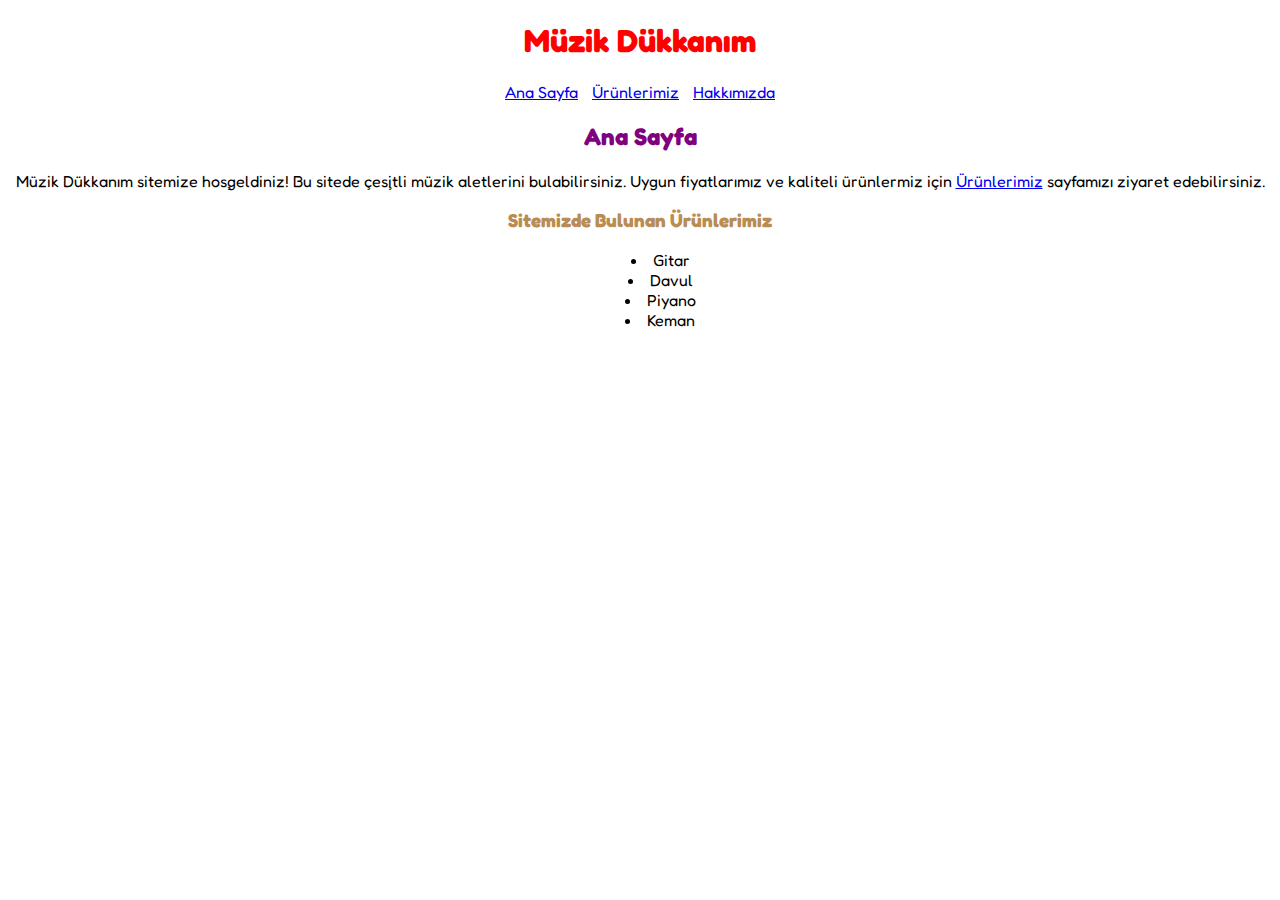
<file: index.html>
<!DOCTYPE html>
<html lang="tr">
<head>
    <meta charset="UTF-8">
    <meta http-equiv="X-UA-Compatible" content="IE=edge">
    <meta name="viewport" content="width=device-width, initial-scale=1.0">
    <link rel="stylesheet" href="/css/style.css">
    <title>Müzik Dükkanım</title>
</head>
<body>
   
    <main>
        <!-- Header Start -->
        <header>
            <h1 class="h-red">Müzik Dükkanım</h1>
            <!-- Navbar Start -->
            <nav>
                <a class="a-nav" href="index.html">Ana Sayfa</a>
                <a class="a-nav" href="products.html">Ürünlerimiz</a>
                <a class="a-nav" href="about.html">Hakkımızda</a>
            </nav>
            <h2 class="h-purple">Ana Sayfa</h2>
            <!-- Navbar End -->
        </header>
        <!-- Header End -->

        <!-- Article Start -->
        <article class="article1">
            <p>Müzik Dükkanım sitemize hoşgeldiniz! Bu sitede çeşitli müzik aletlerini bulabilirsiniz. Uygun fiyatlarımız ve kaliteli ürünlermiz için <a href="products.html">Ürünlerimiz</a> sayfamızı ziyaret edebilirsiniz.</p>
            
            <h3 class="h-yellow">Sitemizde Bulunan Ürünlerimiz</h3>
            <ul>
                <li>Gitar</li>
                <li>Davul </li>
                <li>Piyano</li>
                <li>Keman</li>
            </ul>
        </article>
        <!-- Article End -->
    </main>    

</body>
</html>
</file>
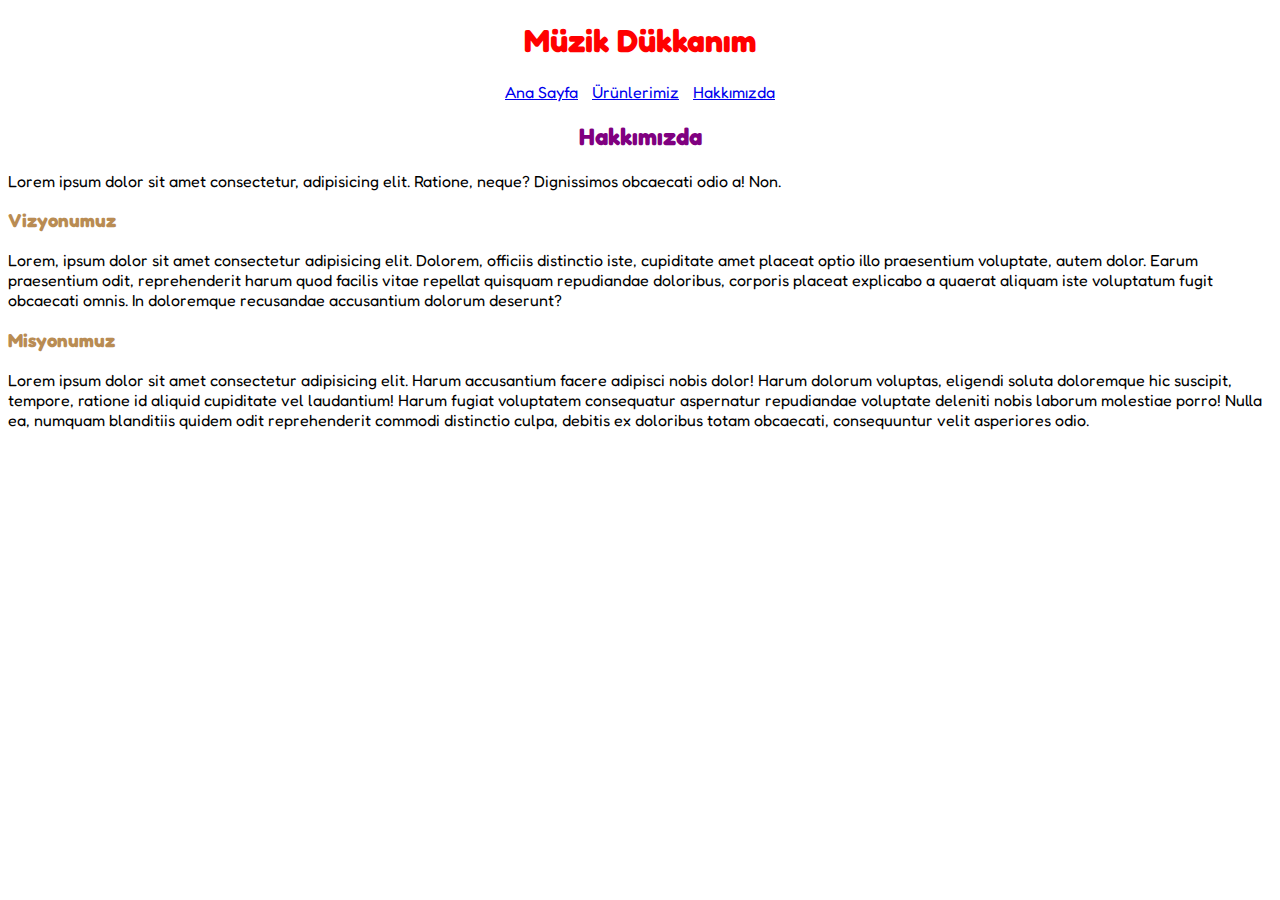
<file: about.html>
<!DOCTYPE html>
<html lang="tr">
<head>
    <meta charset="UTF-8">
    <meta http-equiv="X-UA-Compatible" content="IE=edge">
    <meta name="viewport" content="width=device-width, initial-scale=1.0">
    <link rel="stylesheet" href="/css/style.css">
    <title>Müzik Dükkanım | Hakkımızda</title>
</head>
<body>
   
    <main>
        <!-- Header Start -->
        <header>
            <h1 class="h-red">Müzik Dükkanım</h1>
            <!-- Navbar Start -->
            <nav>
                <a class="a-nav" href="index.html">Ana Sayfa</a>
                <a class="a-nav" href="products.html">Ürünlerimiz</a>
                <a class="a-nav" href="about.html">Hakkımızda</a>
            </nav>
            <h2 class="h-purple">Hakkımızda</h2>
            <!-- Navbar End -->
        </header>
        <!-- Header End -->

        <!-- Article Start -->
        <article class="article2">
            <p>Lorem ipsum dolor sit amet consectetur, adipisicing elit. Ratione, neque? Dignissimos obcaecati odio a! Non.</p>

            <h3 class="h-yellow">Vizyonumuz</h3>
            <p>Lorem, ipsum dolor sit amet consectetur adipisicing elit. Dolorem, officiis distinctio iste, cupiditate amet placeat optio illo praesentium voluptate, autem dolor. Earum praesentium odit, reprehenderit harum quod facilis vitae repellat quisquam repudiandae doloribus, corporis placeat explicabo a quaerat aliquam iste voluptatum fugit obcaecati omnis. In doloremque recusandae accusantium dolorum deserunt?</p>
            
            <h3 class="h-yellow">Misyonumuz</h3>
            <p>Lorem ipsum dolor sit amet consectetur adipisicing elit. Harum accusantium facere adipisci nobis dolor! Harum dolorum voluptas, eligendi soluta doloremque hic suscipit, tempore, ratione id aliquid cupiditate vel laudantium! Harum fugiat voluptatem consequatur aspernatur repudiandae voluptate deleniti nobis laborum molestiae porro! Nulla ea, numquam blanditiis quidem odit reprehenderit commodi distinctio culpa, debitis ex doloribus totam obcaecati, consequuntur velit asperiores odio.</p>
        </article>
        <!-- Article End -->
    </main>
</file>
<file: css/style.css>
@import url('https://fonts.googleapis.com/css2?family=Fredoka&display=swap');


.a-nav{
    margin: 5px;
}

.article1 {
    text-align: center;
    list-style-position: inside;
}

.article2 {
    list-style-position: inside;
}

header {
    text-align: center;
    list-style-position: inside;
}

body {
    font-family: 'fredoka', sans-serif;

}

.h-red {
    color: red;
}

.h-purple {
    color: purple;
}

.h-yellow {
    color: rgb(185, 140, 83);
}

img {
    width: 35%;
    height: 35%;
}
</file>
